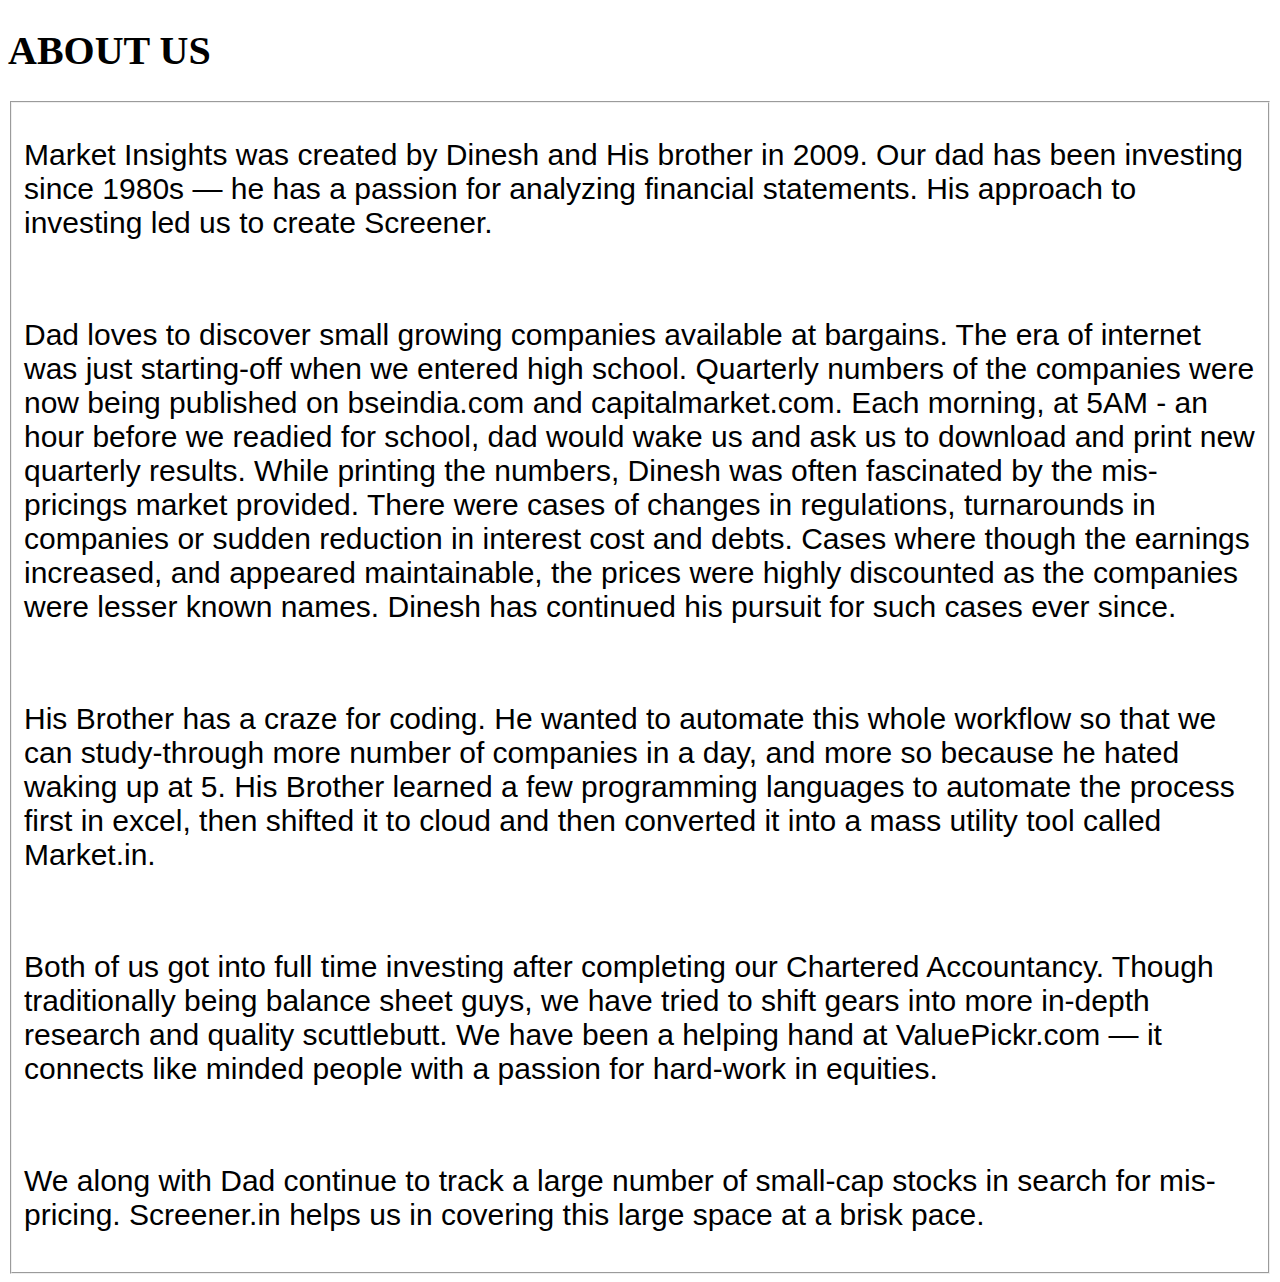
<file: home.html>
<!DOCTYPE html>
<html lang="en">
<head>
    <link rel="stylesheet" href="home.css">
    <meta charset="UTF-8">
    <meta http-equiv="X-UA-Compatible" content="IE=edge">
    <meta name="viewport" content="width=device-width, initial-scale=1.0">
    <title>Document</title>
</head>
<body>
    <h1 class="head">ABOUT US</h1>
    <fieldset>
    <p class="para">Market Insights was created by Dinesh and His brother in 2009. Our dad has been investing since 1980s — he has a passion for analyzing financial statements. His approach to investing led us to create Screener.</p>
    <br>
    <p class="para">Dad loves to discover small growing companies available at bargains. The era of internet was just starting-off when we entered high school. Quarterly numbers of the companies were now being published on bseindia.com and capitalmarket.com. Each morning, at 5AM - an hour before we readied for school, dad would wake us and ask us to download and print new quarterly results. While printing the numbers, Dinesh was often fascinated by the mis-pricings market provided. There were cases of changes in regulations, turnarounds in companies or sudden reduction in interest cost and debts. Cases where though the earnings increased, and appeared maintainable, the prices were highly discounted as the companies were lesser known names. Dinesh has continued his pursuit for such cases ever since.</p>
    <br>
    <p class="para">His Brother has a craze for coding. He wanted to automate this whole workflow so that we can study-through more number of companies in a day, and more so because he hated waking up at 5. His Brother learned a few programming languages to automate the process first in excel, then shifted it to cloud and then converted it into a mass utility tool called Market.in.</p>
    <br>
    <p class="para">Both of us got into full time investing after completing our Chartered Accountancy. Though traditionally being balance sheet guys, we have tried to shift gears into more in-depth research and quality scuttlebutt. We have been a helping hand at ValuePickr.com — it connects like minded people with a passion for hard-work in equities.</p>
    <br>
    <p class="para">We along with Dad continue to track a large number of small-cap stocks in search for mis-pricing. Screener.in helps us in covering this large space at a brisk pace.</p>
    </fieldset>
</body>
</html>
</file>
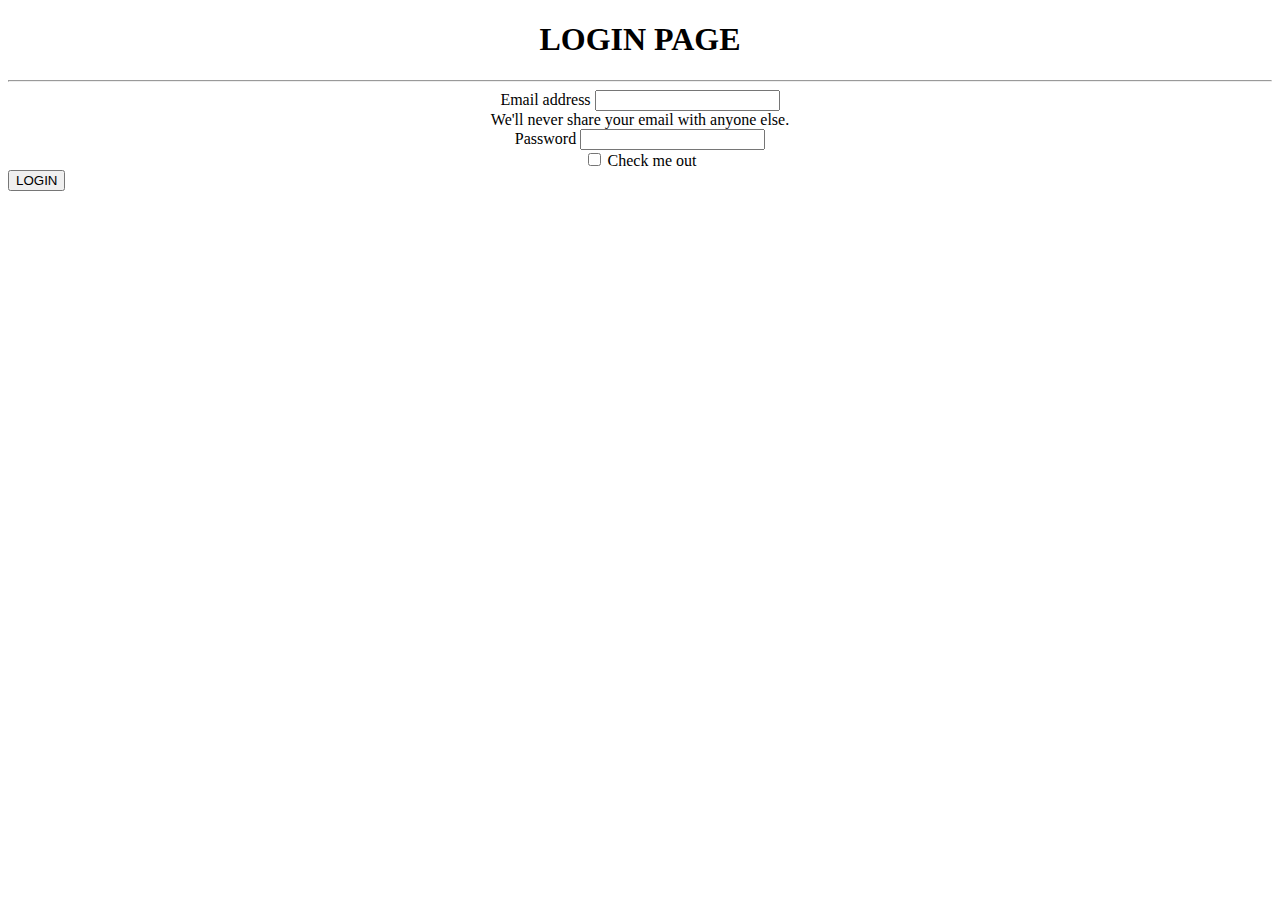
<file: login.html>
<!DOCTYPE html>
<html lang="en">
<head>
  <link rel="stylesheet" href="login.css">
    <meta charset="UTF-8">
    <meta http-equiv="X-UA-Compatible" content="IE=edge">
    <meta name="viewport" content="width=device-width, initial-scale=1.0">
    <title>Document</title>
</head>
<body>
  <h1 class="head">LOGIN PAGE</h1>
  <hr>
    <form>
        <div class="mb-3">
          <label for="exampleInputEmail1" class="form-label">Email address</label>
          <input type="email" class="form-control" id="exampleInputEmail1" aria-describedby="emailHelp">
          <div id="emailHelp" class="form-text">We'll never share your email with anyone else.</div>
        </div>
        <div class="mb-3">
          <label for="exampleInputPassword1" class="form-label">Password</label>
          <input type="password" class="form-control" id="exampleInputPassword1">
        </div>
        <div class="mb-3 form-check">
          <input type="checkbox" class="form-check-input" id="exampleCheck1">
          <label class="form-check-label" for="exampleCheck1">Check me out</label>
        </div>
        <button type="submit" class="btn btn-primary">LOGIN</button>
      </form>
</body>
</html>
</file>
<file: home.css>
.para{
    font-size: 30px;
    font-family: Verdana, Geneva, Tahoma, sans-serif;
}
.head{
    font-family: 'Times New Roman', Times, serif;
    font-size: 40px;
}
</file>
<file: login.css>
.head{
    text-align: center;
}
.mb-3{
    text-align: center;
}
.btn btn-primary{
    position: relative;
    right:500px;
}
</file>
